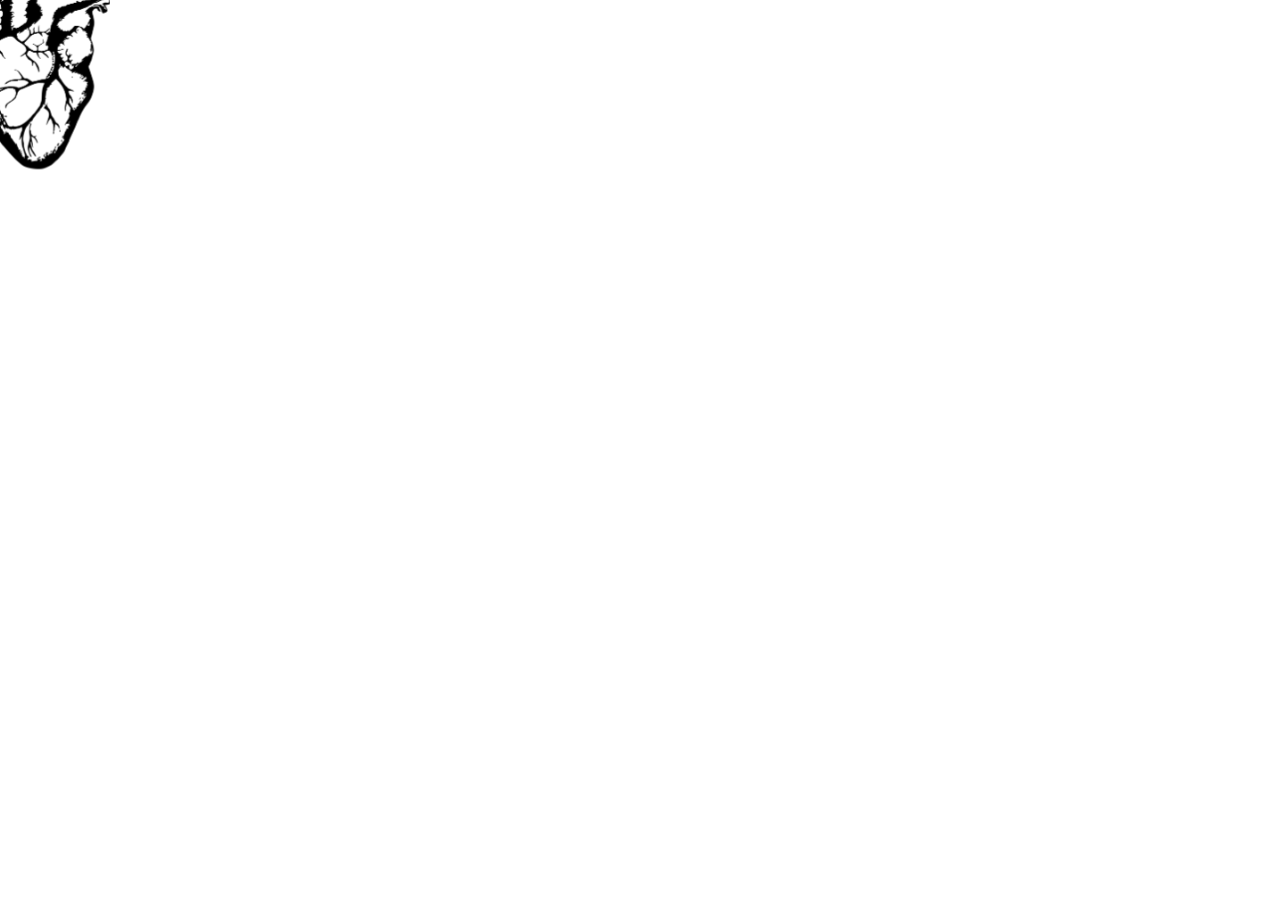
<file: gsap/index.html>
<!DOCTYPE html>
<html lang="en">
<head>
    <meta charset="UTF-8">
    <meta http-equiv="X-UA-Compatible" content="IE=edge">
    <meta name="viewport" content="width=device-width, initial-scale=1.0">
    <link rel="stylesheet" href="styles.css" type="text/css" />
    <link rel="preconnect" href="https://fonts.googleapis.com">
<link rel="preconnect" href="https://fonts.gstatic.com" crossorigin>
<link href="https://fonts.googleapis.com/css2?family=Barlow:ital,wght@0,100;0,200;0,300;0,400;0,600;0,700;0,800;0,900;1,200&family=Mooli&display=swap" rel="stylesheet">
    <title>Document</title>
</head>
<body>
    <nav>
        Brian Morrissey
        <ul>
            <li class="navButton1">
                Home
            </li>
            <li class="navButton2">
                Portfolio
            </li>
            <li class="navButton3">
                Contact
            </li>
        </ul>
    </nav>
    <main>
        <div class="banner">
            Hello
        </div>
    </main>
    <script src="https://cdn.jsdelivr.net/npm/gsap@3.12.2/dist/gsap.min.js"></script>
    <script src="index.js"></script>
</body>
</html>
</file>
<file: gsap/styles.css>
body {
    background-color: black;
    color: #ffffff;
    font-family: "Mooli", sans-serif;
}

nav {
    font-size: 1.5rem;
    display: flex;
    flex-direction: row;
    justify-content: space-around;
}

nav ul {
    list-style: none;
    display: flex;
    padding: 0;
    margin: 0;
}


nav ul li {
    padding: 0 1rem;
}

.banner {
    width: 130vw;
    height: 10vh;
    background-color: green;
    transform: rotate(-45deg);
    transform-origin: 0% 0%;
    padding: 1rem 5rem;
    font-size: 3rem;
    position: absolute; 
    bottom: -60px;
    left: -60px;
    z-index: -1;
}
</file>
<file: styles.css>
* {
    box-sizing: border-box;
    margin: 0;
}

body {
    /* background-color: rgb(21, 1, 1); */
    color: #ffffff;
    display: flex;
    justify-content: center;
    
}

.navHeart {
    position: fixed;
    width: 150px;
    left: -40px;
    top: -80px;
}

:root { font-family: 'Poppins', sans-serif; }
@supports (font-variation-settings: normal) {
  :root { font-family: 'Poppins', sans-serif; }
}
</file>
